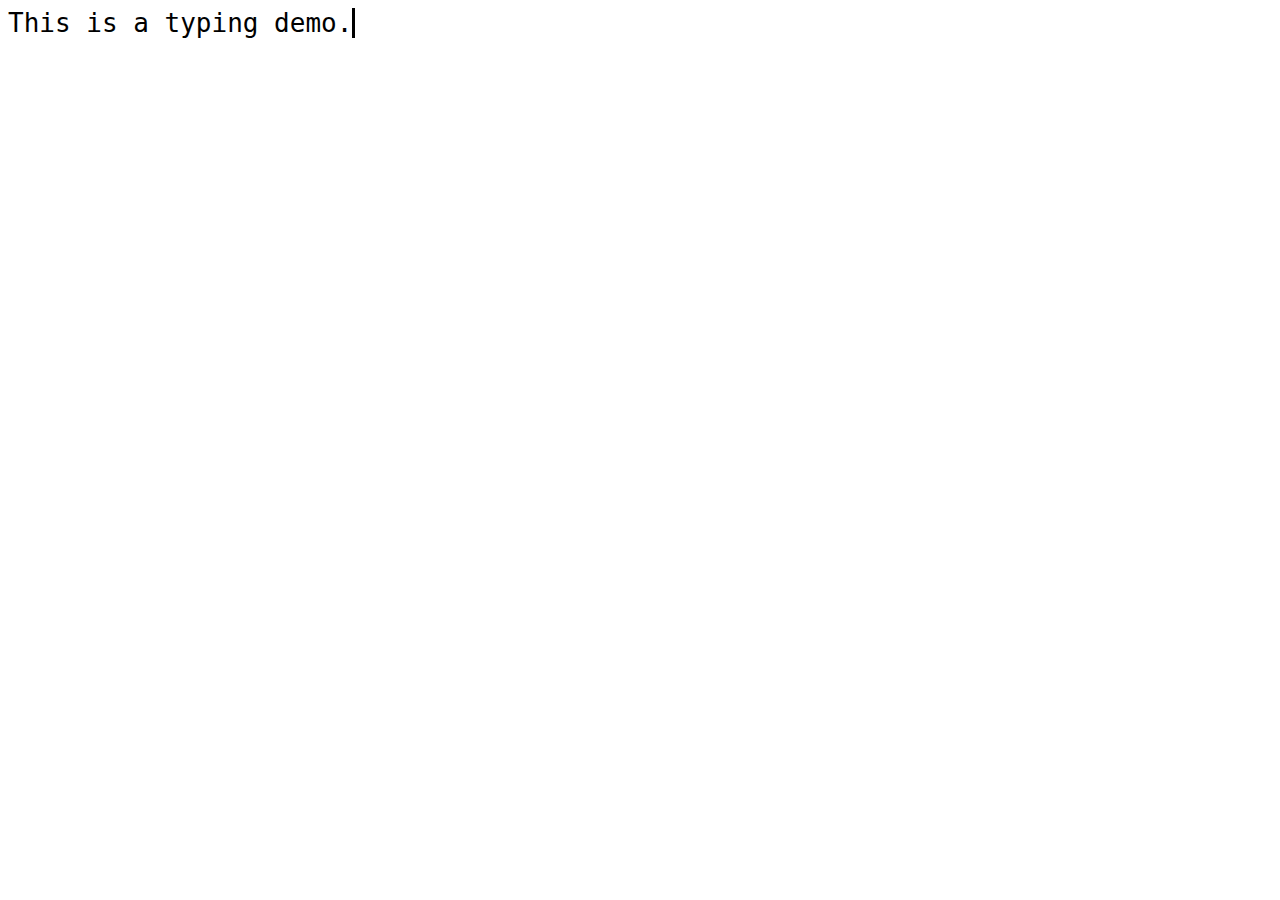
<file: TypingDemo.html>
<html lang="en">
<head>
    <meta charset="UTF-8">
    <meta http-equiv="X-UA-Compatible" content="IE=edge">
    <meta name="viewport" content="width=device-width, initial-scale=1.0">
    <title>Typing Demo</title>
    <link rel="stylesheet" href="index.css">
</head>
<body>
    <div class="typing-demo">
        This is a typing demo.
    </div>
</body>
</html>
</file>
<file: index.css>
.wrapper{
    height: 100vh;
/*this part is important for cantering*/
display: flex;
align-items: center;
justify-content: center;
}

.typing-demo{
    width: 22ch;
    animation:typing 2s steps(22), blink .5s step-end infinite alternate;
    white-space: nowrap;
    overflow: hidden;
    border-right: 3px solid;
    font-family: monospace;
    font-size: 2em;
}

@keyframes typing {
    from {
        width: 0;
    }
}

@keyframes blink {
    50% {
        border-color: transparent;
    }
}
</file>
